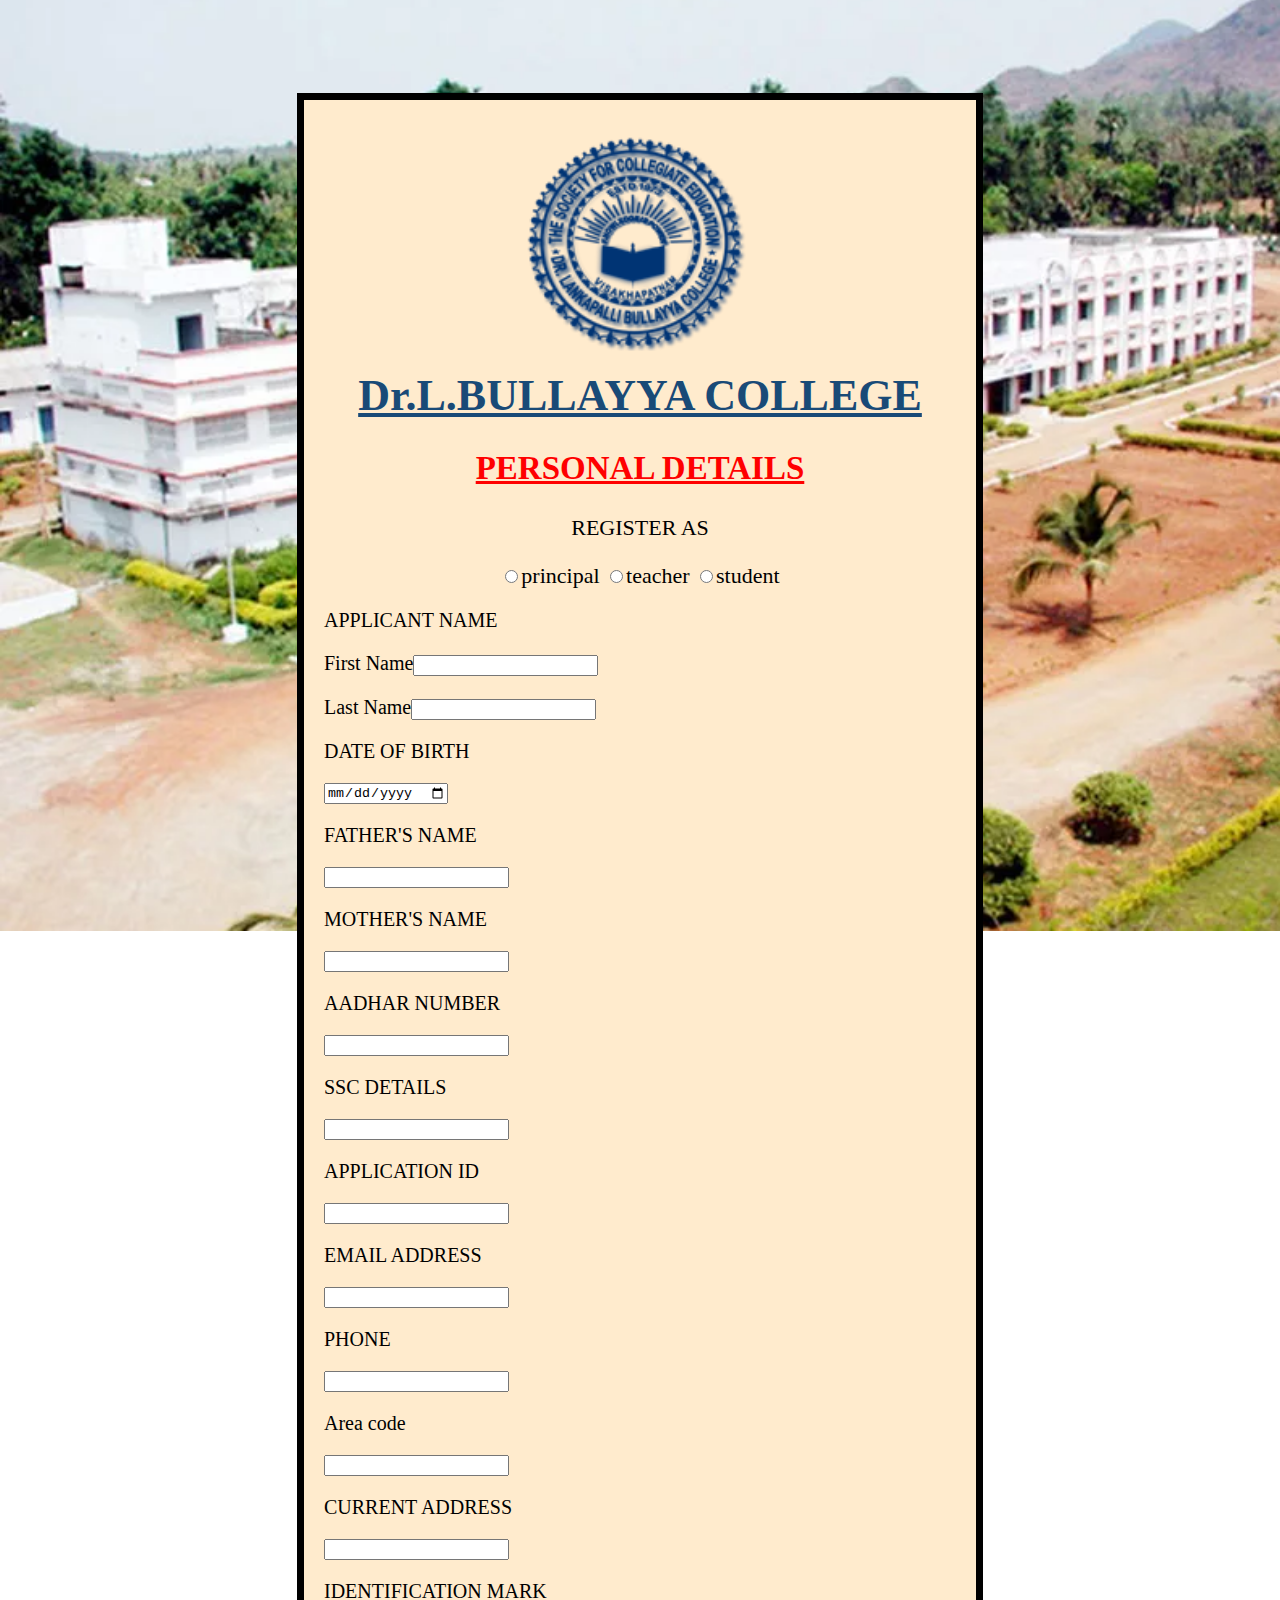
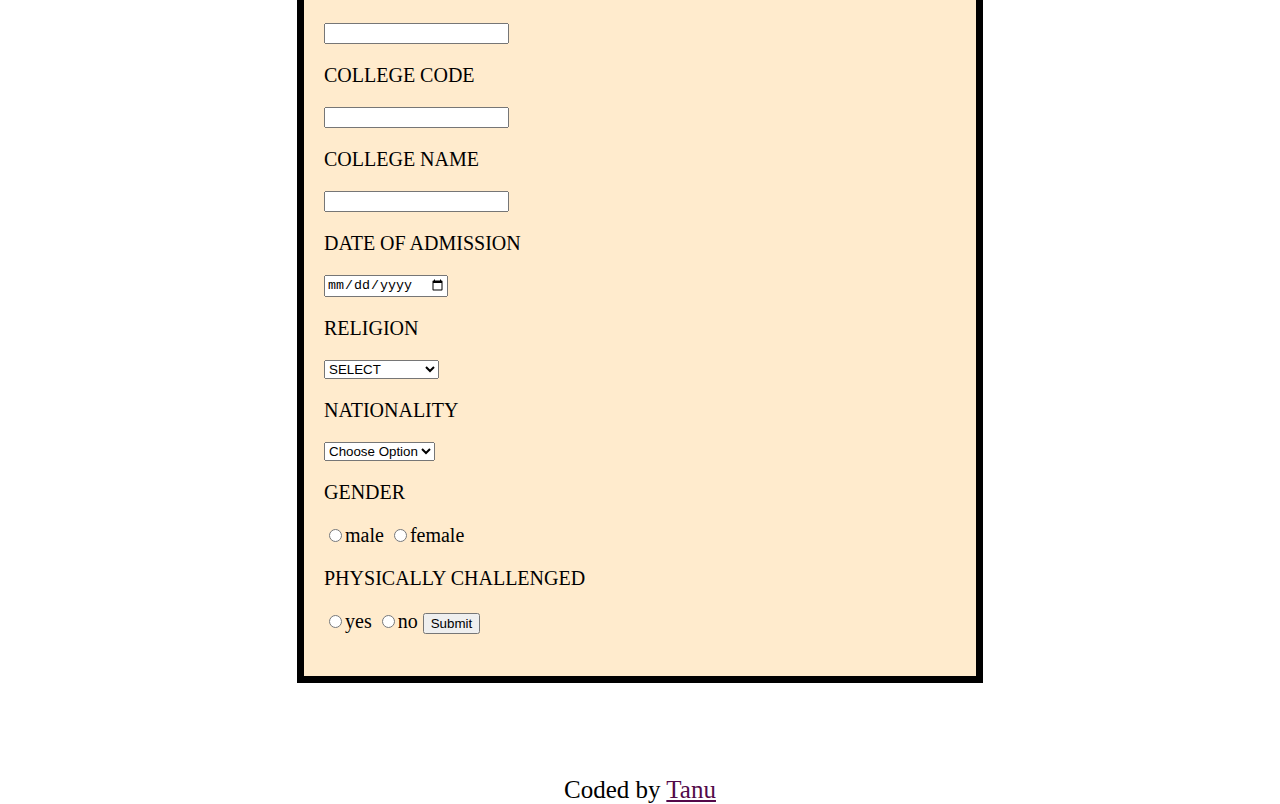
<file: index.html>
<html>
<head>
	<link rel="stylesheet" href="assests/FORM.css">
<title>
admission form
</title>




</head>
<body>
<div class="bg">
	

<div class="form">
<form align="center">
<div class="img">	<img src="assests/Bullayya_College_logo.png" height="250px" width="250px"> </div>
<h1 text-align="center"><u>Dr.L.BULLAYYA COLLEGE </u></h1>

<h2 align="center"><u>PERSONAL DETAILS</u></h2>
<p>REGISTER AS</p>

<input type="radio"Name="register as"value="principal">principal
<input type="radio"Name="register as"value="teacher">teacher
<input type="radio"Name="register as"value="student">student


<div class="form-content">
<p>APPLICANT NAME</p>
<p>First Name<input type="text"></p>
<p>Last Name<input type="text"></p>

<p>DATE OF BIRTH</p>
<input type="date">

<p>FATHER'S NAME</p>
<TD><input type="text"></TD>

<p>MOTHER'S NAME</p>
<td><input type="text"></td>

<p>AADHAR NUMBER</p>
<td><input type="text"></td>

<p>SSC DETAILS</p>
<td><input type="text"></td>

<p>APPLICATION ID</p>
<td><input type="text"></td>

<p>EMAIL ADDRESS</p>
<td><input type="text"></td>

<p>PHONE</p>

<td><input type="text"></td>

<p>Area code</p>
<td><input type="text"></td>

<p>CURRENT ADDRESS</p>
<td><input type="text"><td>

<p>IDENTIFICATION MARK</p>
<td><input type="text"></td>

<p>COLLEGE CODE</p>
<td><input type="text"></td>

<p>COLLEGE NAME</p>
<td><input type="text"></td>

<p>DATE OF ADMISSION</p>
<td><input type="date"></td>

<p>RELIGION</p>
<td>
<select>
<option value="SELECT">SELECT</option>
<option value="HINDUISM">HINDUISM</option>
<option value="ISLAM">ISLAM</option>
<option value="CHRISTIANITY">CHRISTIANITY</option>
<option value="SIKHISM">SIKHISM</option>
<option value="BUDHHISM">BUDHHISM</option>
<option value="JAINISM">JAINISM</option>
</select>

<p>NATIONALITY</p>
<td>
<select>
<option value="SELECT">Choose Option</option>
<option value="INDIA">INDIA</option>
<option value="NEPAL">NEPAL</option>
<option value="BHUTAN">BHUTAN</option>
<option value="NIGERIA">NIGERIA</option>

</select>
</td>

</td>
<p>GENDER</p>
<input type="radio"Name="gender"value="male">male
<input type="radio"Name="gender"value="female">female

<p>PHYSICALLY CHALLENGED</p>
<input type="radio"Name="PC"value="yes">yes
<input type="radio"Name="PC"value="no">no

<button type="submit" form="nameform" value="Submit">Submit</button>


</form>
</div>
</div>
<footer>

	<p class="attribution">Coded by <a href="https://github.com/kTanu">Tanu</a></p>
	</footer>
	
</body>
</html>
</file>
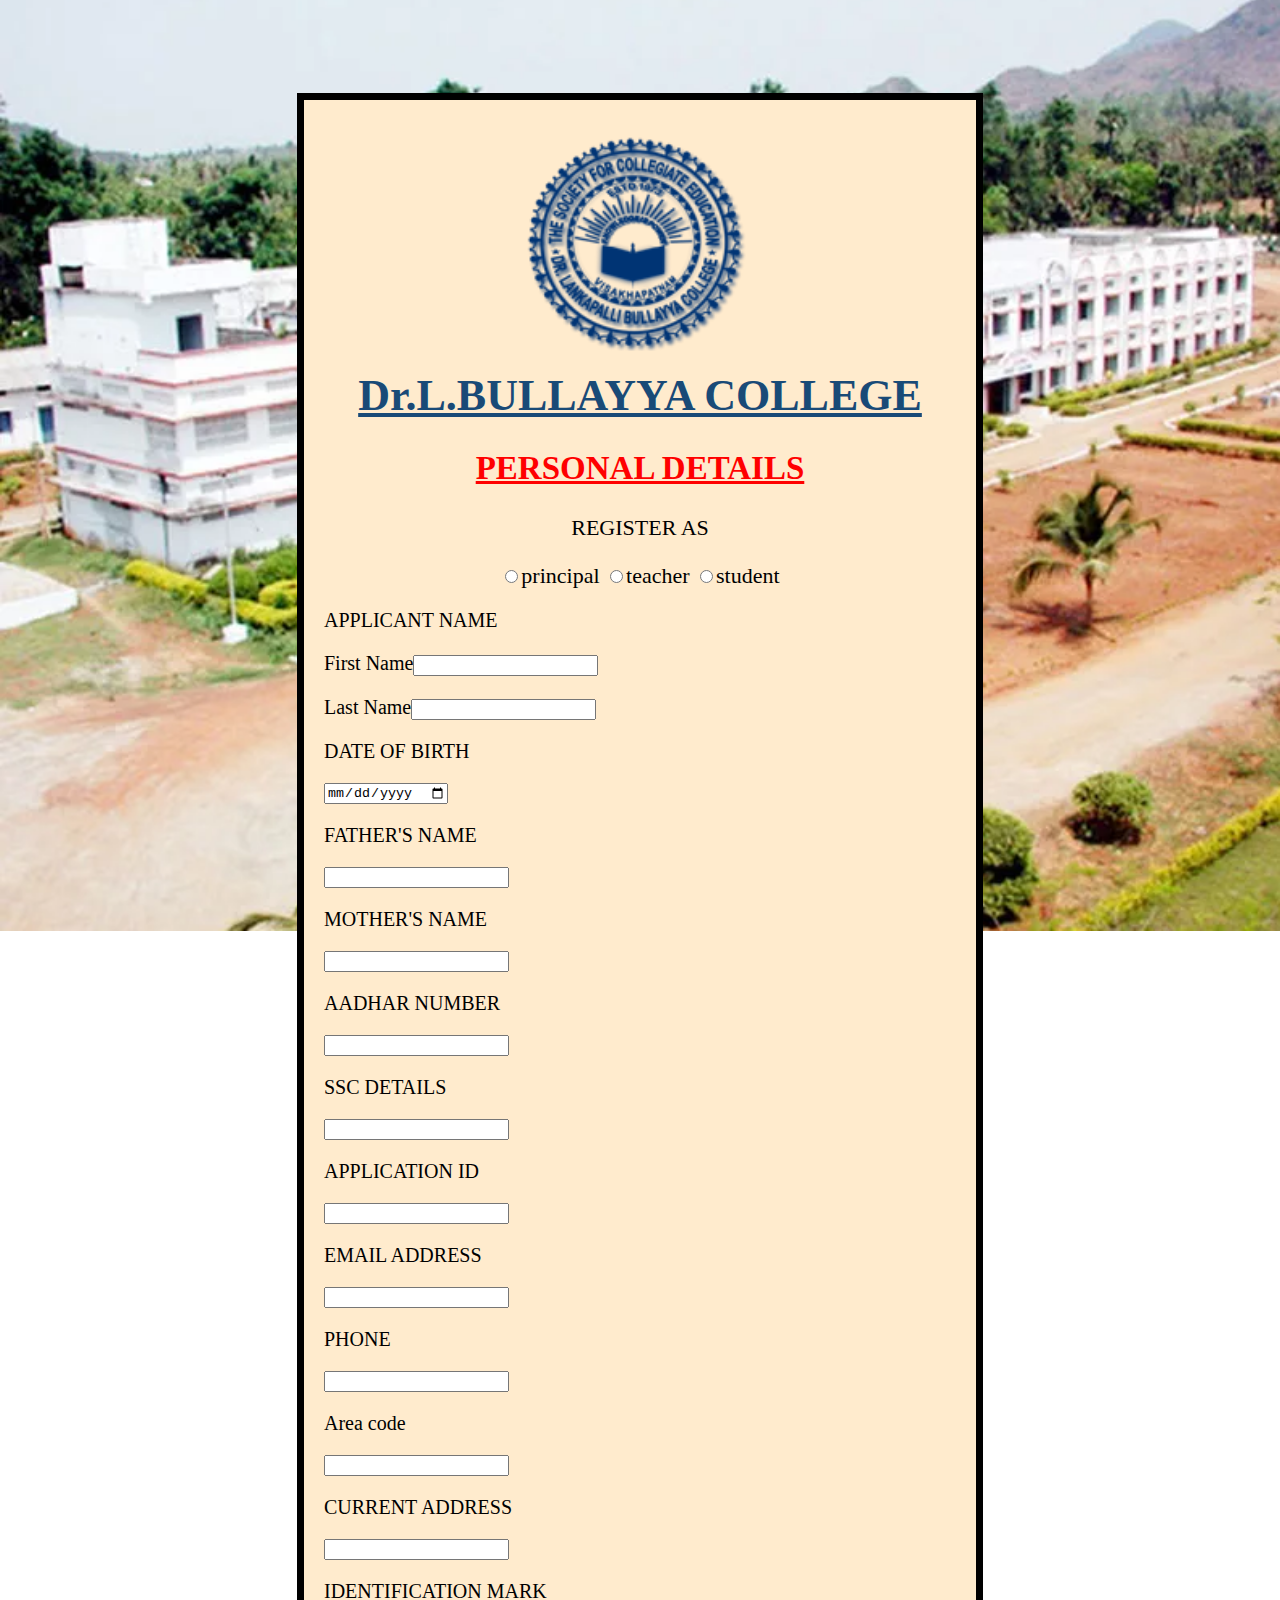
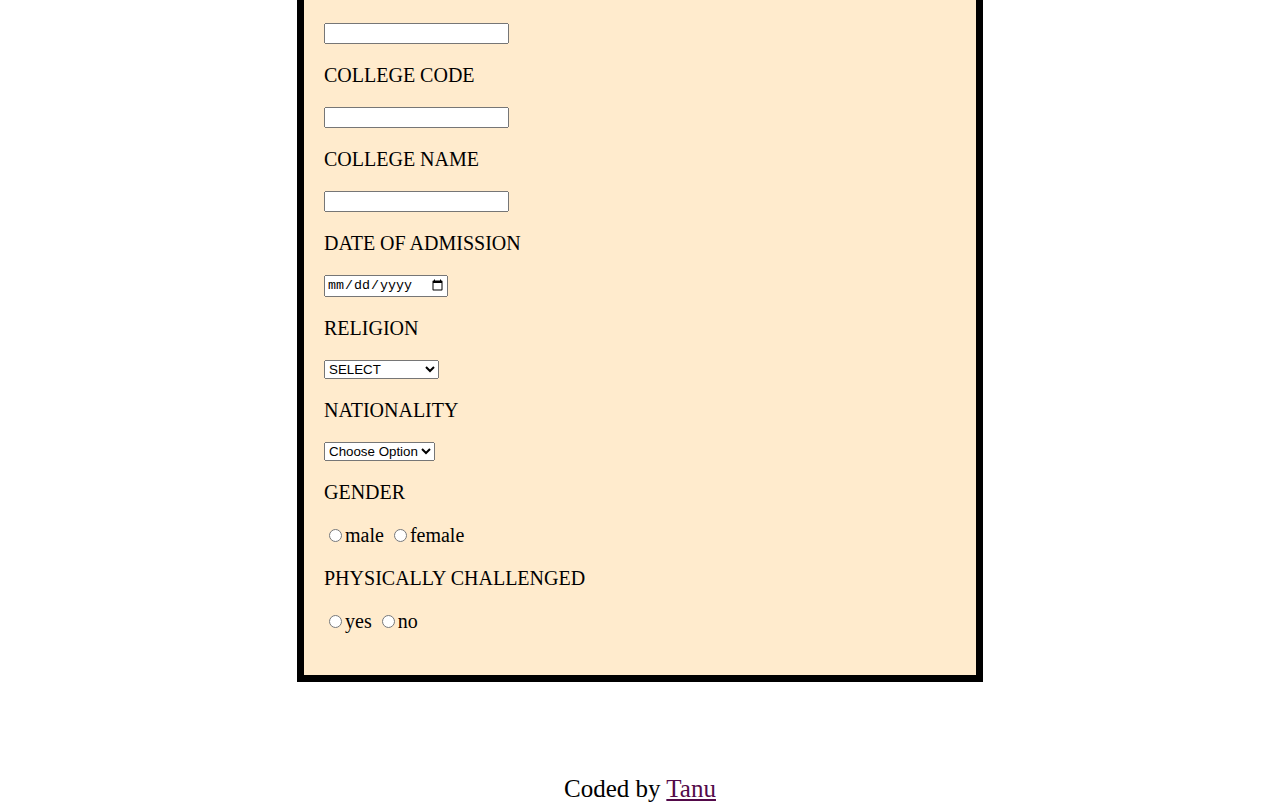
<file: FORM.html>
<html>
<head>
	<link rel="stylesheet" href="assests/FORM.css">
<title>
admission form
</title>




</head>
<body>
<div class="bg">
	

<div class="form">
<form align="center">
<div class="img">	<img src="assests/Bullayya_College_logo.png" height="250px" width="250px"> </div>
<h1 text-align="center"><u>Dr.L.BULLAYYA COLLEGE </u></h1>

<h2 align="center"><u>PERSONAL DETAILS</u></h2>
<p>REGISTER AS</p>

<input type="radio"Name="register as"value="principal">principal
<input type="radio"Name="register as"value="teacher">teacher
<input type="radio"Name="register as"value="student">student


<div class="form-content">
<p>APPLICANT NAME</p>
<p>First Name<input type="text"></p>
<p>Last Name<input type="text"></p>

<p>DATE OF BIRTH</p>
<input type="date">

<p>FATHER'S NAME</p>
<TD><input type="text"></TD>

<p>MOTHER'S NAME</p>
<td><input type="text"></td>

<p>AADHAR NUMBER</p>
<td><input type="text"></td>

<p>SSC DETAILS</p>
<td><input type="text"></td>

<p>APPLICATION ID</p>
<td><input type="text"></td>

<p>EMAIL ADDRESS</p>
<td><input type="text"></td>

<p>PHONE</p>

<td><input type="text"></td>

<p>Area code</p>
<td><input type="text"></td>

<p>CURRENT ADDRESS</p>
<td><input type="text"><td>

<p>IDENTIFICATION MARK</p>
<td><input type="text"></td>

<p>COLLEGE CODE</p>
<td><input type="text"></td>

<p>COLLEGE NAME</p>
<td><input type="text"></td>

<p>DATE OF ADMISSION</p>
<td><input type="date"></td>

<p>RELIGION</p>
<td>
<select>
<option value="SELECT">SELECT</option>
<option value="HINDUISM">HINDUISM</option>
<option value="ISLAM">ISLAM</option>
<option value="CHRISTIANITY">CHRISTIANITY</option>
<option value="SIKHISM">SIKHISM</option>
<option value="BUDHHISM">BUDHHISM</option>
<option value="JAINISM">JAINISM</option>
</select>

<p>NATIONALITY</p>
<td>
<select>
<option value="SELECT">Choose Option</option>
<option value="INDIA">INDIA</option>
<option value="NEPAL">NEPAL</option>
<option value="BHUTAN">BHUTAN</option>
<option value="NIGERIA">NIGERIA</option>

</select>
</td>

</td>
<p>GENDER</p>
<input type="radio"Name="gender"value="male">male
<input type="radio"Name="gender"value="female">female

<p>PHYSICALLY CHALLENGED</p>
<input type="radio"Name="PC"value="yes">yes
<input type="radio"Name="PC"value="no">no




</form>
</div>
</div>
<footer>

	<p class="attribution">Coded by <a href="https://github.com/kTanu">Tanu</a></p>
	</footer>
	
</body>
</html>
</file>
<file: assests/FORM.css>
body{
    

     /* The image used */
     background-image: url("/assests/DR.-LANKAPALLI-BULLAYYA-COLLEGE-Admission-Fee.png");
      
     /* Full height */
     height: 100%; 
   
     /* Center and scale the image nicely */
     background-position: center;
     background-repeat: space;
     background-size: cover;
     background-attachment: fixed;
     position: relative;
     
    }
    
    .form
    {
      font-size:22px;
        
      padding:20px;
        box-shadow:0 0 0 7px;
        width:50%;
       margin: auto;
       margin-top: 100px;
       margin-bottom: 100px;
       
        
        background-color: blanchedalmond;
        

    }
    .img{
        height: 150px;
        width: 250px;
        margin: auto;
        margin-bottom: 100px;
    }
    h1 {
    color:rgb(25, 74, 119);
    }


    .form-content{
        text-align: left;
        font-size: 20px;
        
        
    }

    h2{
        color: red;
    }

    body,html{
        height: 100%;
       
       
      }
      
      .attribution {
        margin-top: 0px;
        font-size: 25px;
        text-align: center;
        color: black;
      }
      
      .attribution a {
        color: hsl(308, 80%, 18%);
      }
</file>
